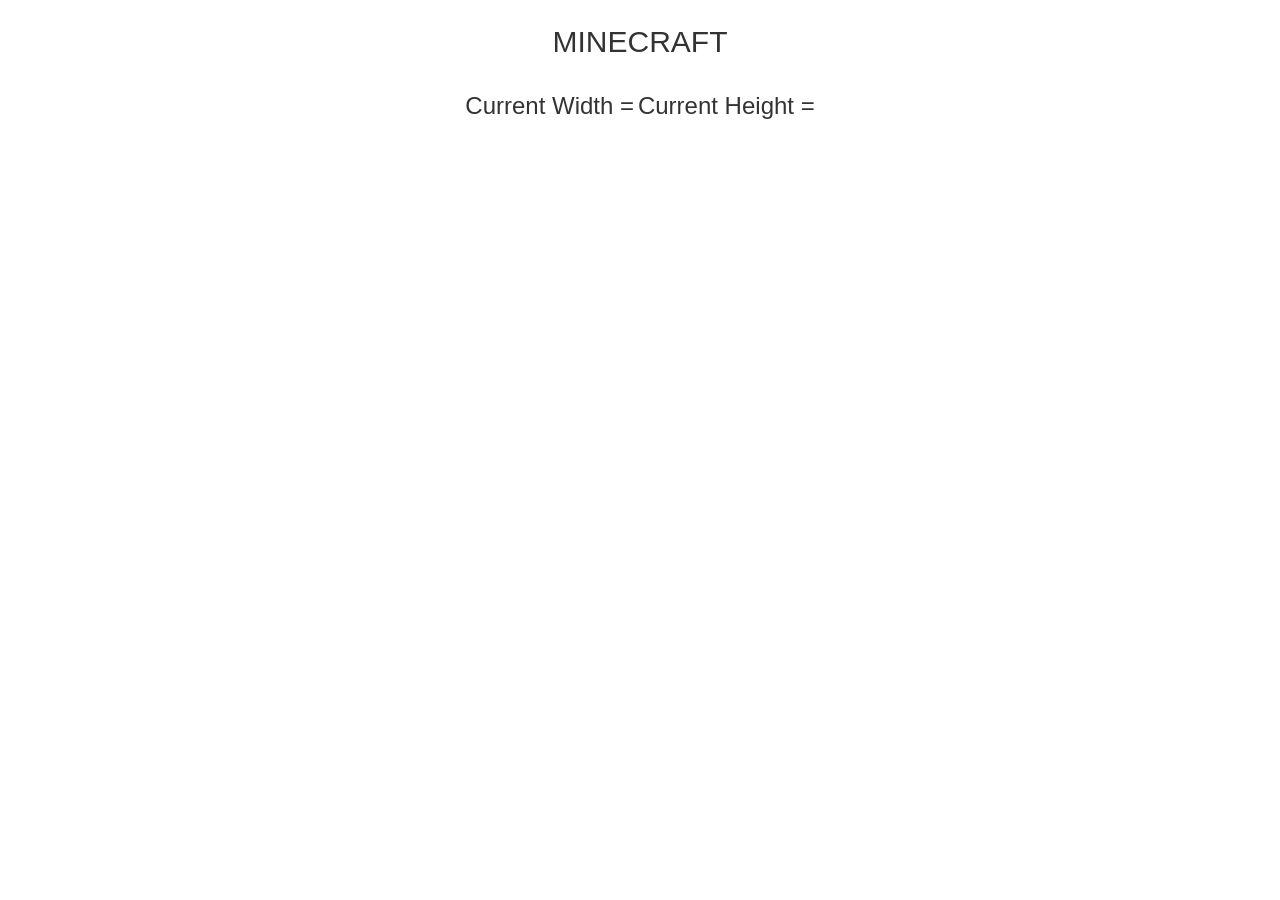
<file: index.html>
<!DOCTYPE html>
<html>
<head>
	<title>C85</title>

<link rel="stylesheet" href="style.css">

<script src="fabric.js"></script>
<link rel="stylesheet" href="https://maxcdn.bootstrapcdn.com/bootstrap/3.4.0/css/bootstrap.min.css">

<script src="https://ajax.googleapis.com/ajax/libs/jquery/3.4.1/jquery.min.js"></script>

<script src="https://maxcdn.bootstrapcdn.com/bootstrap/3.4.0/js/bootstrap.min.js"></script>

<body>

	<center>

	<h2>MINECRAFT</h2>

	<div id="head_info">
		<h3>Current Width  = </h3>
		<h3>Current Height  = </h3>
	</div>

	</center>
	<script src="main.js"></script>
</body>
</html>
</file>
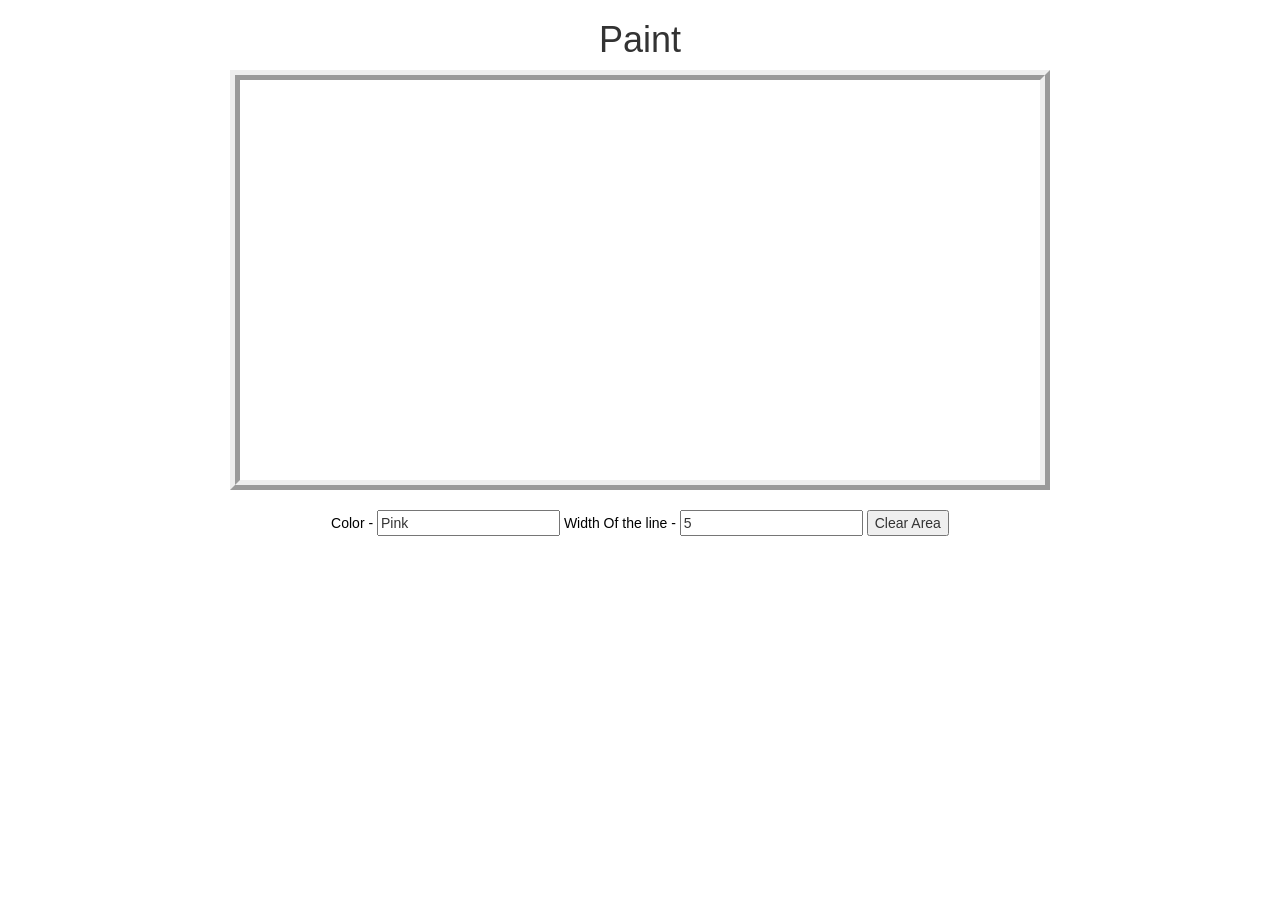
<file: c83p.html>
<html>
<head>  
<meta name="viewport" content="width=device-width, initial-scale=1">
<link rel="stylesheet" href="https://maxcdn.bootstrapcdn.com/bootstrap/3.4.0/css/bootstrap.min.css">
<script src="https://ajax.googleapis.com/ajax/libs/jquery/3.4.1/jquery.min.js"></script>
<script src="https://maxcdn.bootstrapcdn.com/bootstrap/3.4.0/js/bootstrap.min.js"></script>
<link rel="stylesheet" type="text/css" href="style.css">

    <script type="text/javascript">
</script>

</head>
<body class="body_backgorund">

<div align="center">
<h1>Paint</h1>

    <canvas id="myCanvas" width="800" height="400"></canvas>
        <br><br >

<!--Additional activity -->
        <span>Color - </span>  
        <input type="text" id="color" value="Pink">
        
        <span>Width Of the line  - </span>  
        <input type="text" id="width_of_line" value ="5">
        
        <button onclick="clearArea();">Clear Area</button>

    </div>
<script src="c83p.js"></script>
</body>
</html>
</file>
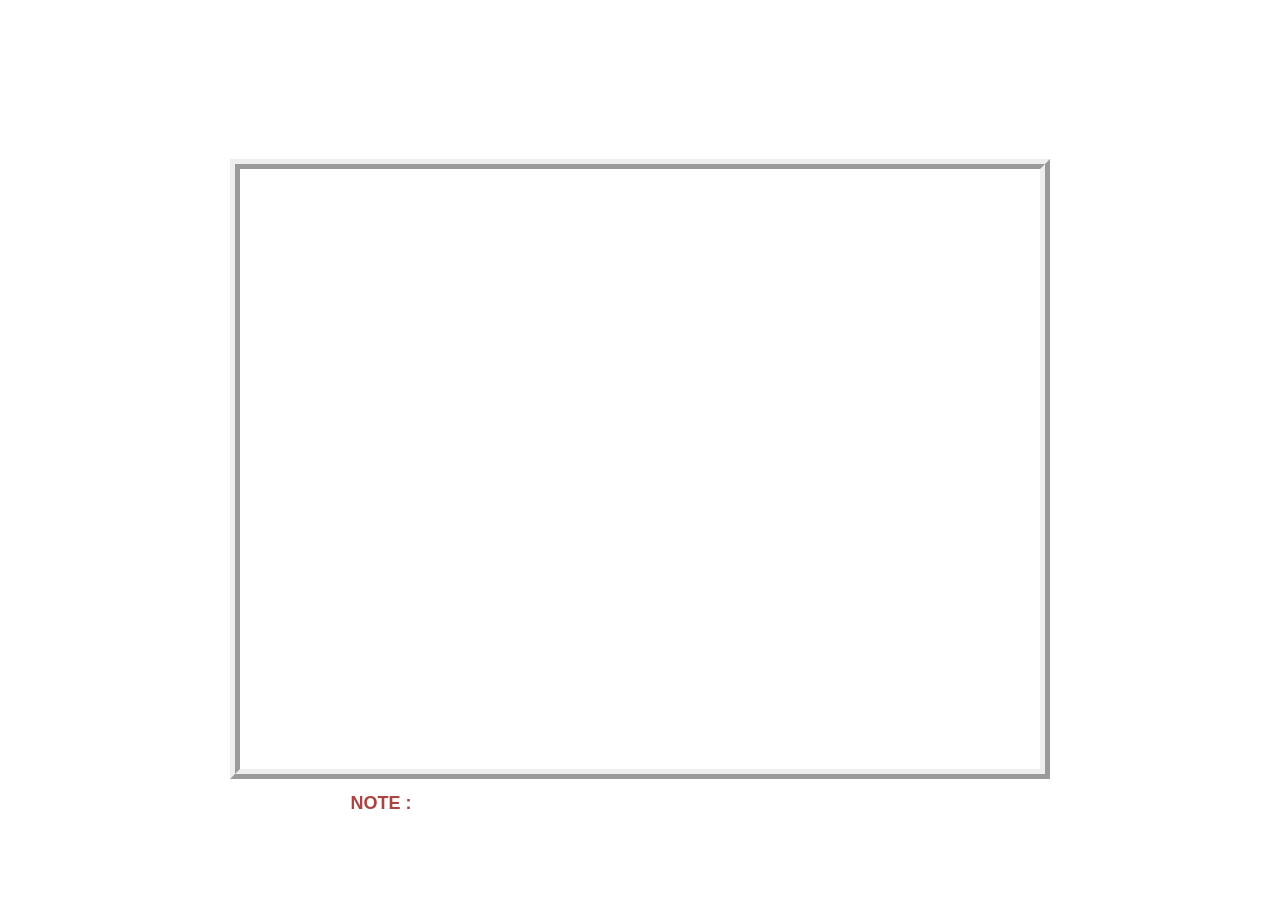
<file: c84.html>
<!DOCTYPE html>
<html>
<head>
<style>
body{
	background-image: url("https://i.postimg.cc/KzWwHPcq/racing.gif");
    background-position: center;
    background-size: cover;
}
#myCanvas
{
    margin-top: 30px;
	border-width:10px;
	background-color: white; 
	border-style:ridge;
}

h1,h4
{
	color: white !important;
}
</style>
<link rel="stylesheet" href="https://maxcdn.bootstrapcdn.com/bootstrap/3.4.0/css/bootstrap.min.css">

<script src="https://ajax.googleapis.com/ajax/libs/jquery/3.4.1/jquery.min.js"></script>

<script src="https://maxcdn.bootstrapcdn.com/bootstrap/3.4.0/js/bootstrap.min.js"></script>
	<title>Car Racing</title>
</head>
<body onload="add();">

<center>
<h1>Car Racing</h1>
<h1>Game Status : <span id="game_status"></span></h1>
	<canvas id="myCanvas" width="800" height="600">
	</canvas>
<h4>
	<b class="text-danger">NOTE : </b> IF THE CARES ARE NOT VISIABLE PRESS ANY ARROW KEY
</h4>

</center>
</body>
</html>
</file>
<file: style.css>
.body_background 
{
    background-image: url("https://i.ytimg.com/vi/Dg0IjOzopYU/maxresdefault.jpg");
    background-position: center;
    background-size: cover;
}
#myCanvas
{
    border-width:10px;
    background-color: white; 
    border-style:ridge;
}

h2
{
	border-radius: 10px;
	width: 200px;
	padding: 5px;
 }
h3
{
	display: inline-block;
}
span
{
	color: black;	
}
a
{
	text-decoration: none;
	font-size: 20px;
	padding: 10px;
    float: left;
    border-radius: 10px;
}
#head_info
{
	width: 600px;
	border-radius: 10px;
	margin-bottom: 10px;
}
</file>
